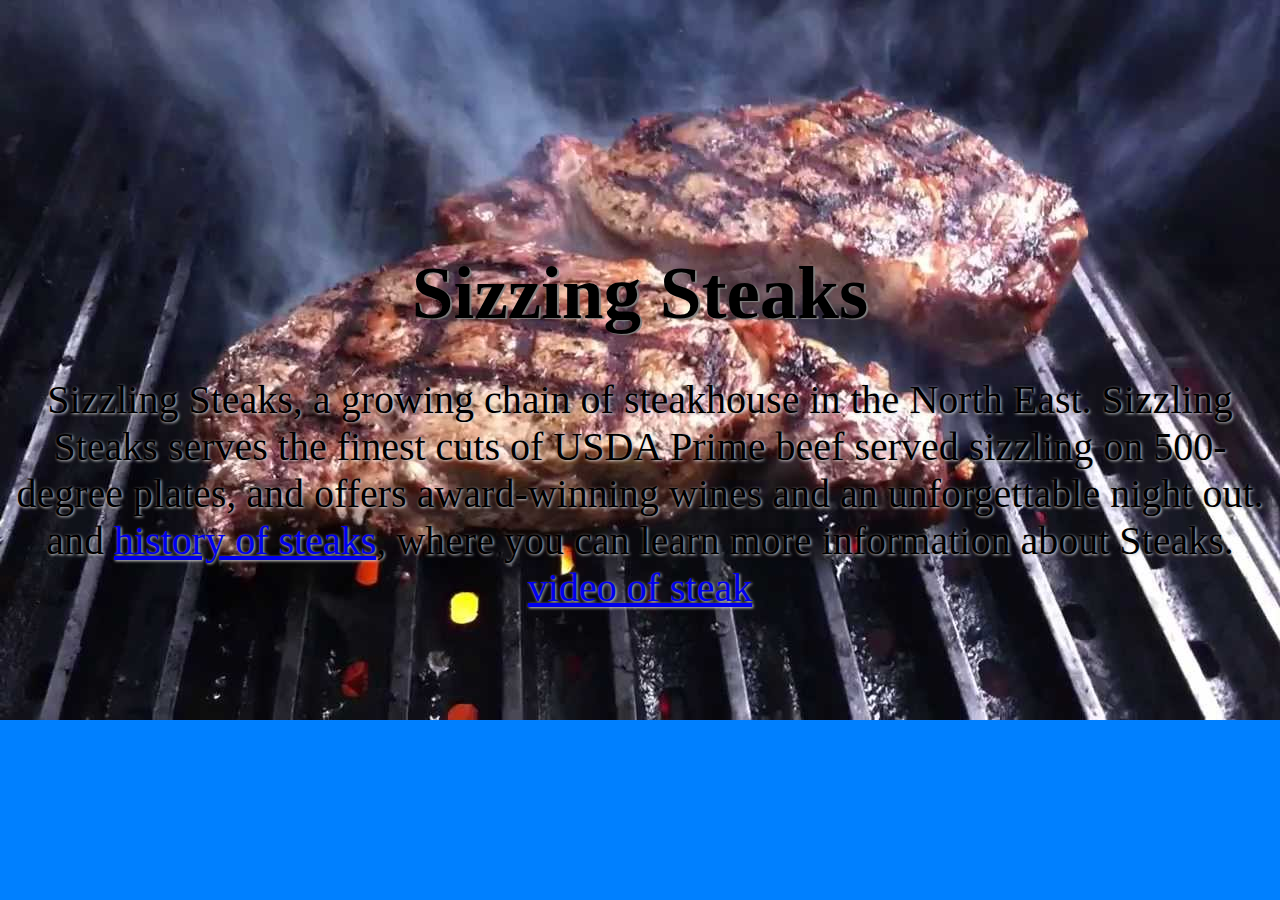
<file: index.html>
<!DOCTYPE html>
<html>
<head>
<meta http-equiv="Content-Type" content="text/html;charset=utf-8" />
	<title>Sizzing Steaks</title>
	<link rel="shortcut icon" href="favicon.ico" type="image/x-icon">
<link rel="stylesheet" href="style.css"/>
</head>

<body>

<div class="content">

	<h1>Sizzing Steaks</h1>
<p>Sizzling Steaks, a growing chain of steakhouse in the North East. Sizzling Steaks serves the finest cuts of USDA Prime beef served sizzling on 500-degree plates, and offers  award-winning wines and an unforgettable night out.
and <a href="http://en.wikipedia.org/wiki/Steaks" target="_blank"> history of steaks</a>, where
you can learn more information about Steaks. <a href="https://www.youtube.com/watch?v=AFndJJ8K23Q" target="_blank"> video of steak</a></p>


</div>



</body>
</html>
</file>
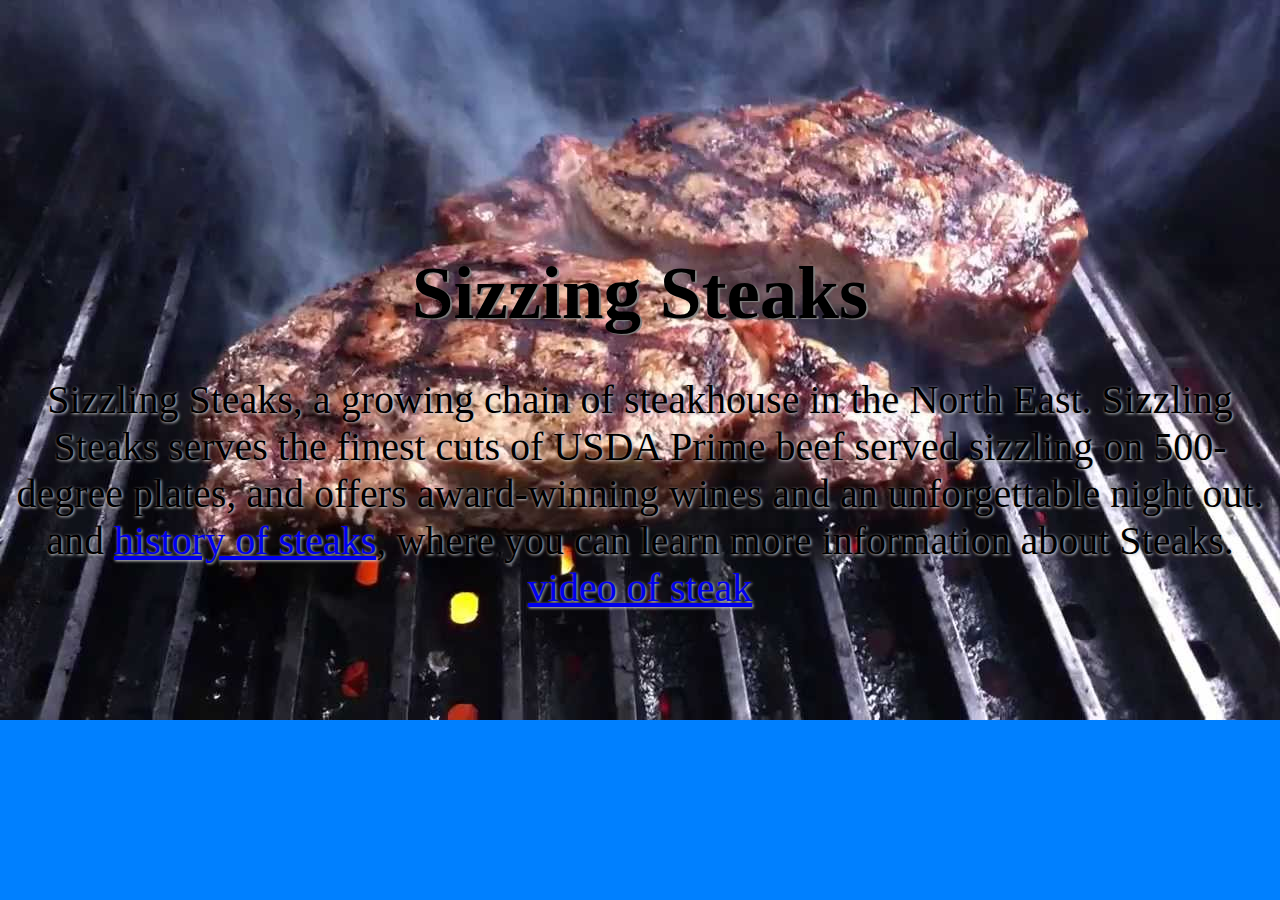
<file: landingpage.html>
<!DOCTYPE html>
<html>
<head>
<meta http-equiv="Content-Type" content="text/html;charset=utf-8" />
	<title>Sizzing Steaks</title>
	<link rel="shortcut icon" href="favicon.ico" type="image/x-icon">
<link rel="stylesheet" href="style.css"/>
</head>

<body>

<div class="content">

	<h1>Sizzing Steaks</h1>
<p>Sizzling Steaks, a growing chain of steakhouse in the North East. Sizzling Steaks serves the finest cuts of USDA Prime beef served sizzling on 500-degree plates, and offers  award-winning wines and an unforgettable night out.
and <a href="http://en.wikipedia.org/wiki/Steaks" target="_blank"> history of steaks</a>, where
you can learn more information about Steaks. <a href="https://www.youtube.com/watch?v=AFndJJ8K23Q" target="_blank"> video of steak</a></p>


</div>



</body>
</html>
</file>
<file: style.css>
body { 

	background-image:url('steak1.jpg');
	background-size: 100%, 100%;
	background-color: #0080ff;
	background-repeat:no-repeat;
	background-size:cover;
}

img{
	opacity: 0.5;
}


div {
	font-family: verdana;
	color:black;
	text-align: center;
	margin-top:250px;
	
}

h1 {
	
	
	text-align:center;
	font-size: 75px;
	margin:0px;
	padding:0px;
	text-shadow: 2px 1px 1px grey;
	
}

p{
	
	font-size: 40px;
	text-shadow: 1px 1px 3px lightgrey;
	
}
</file>
